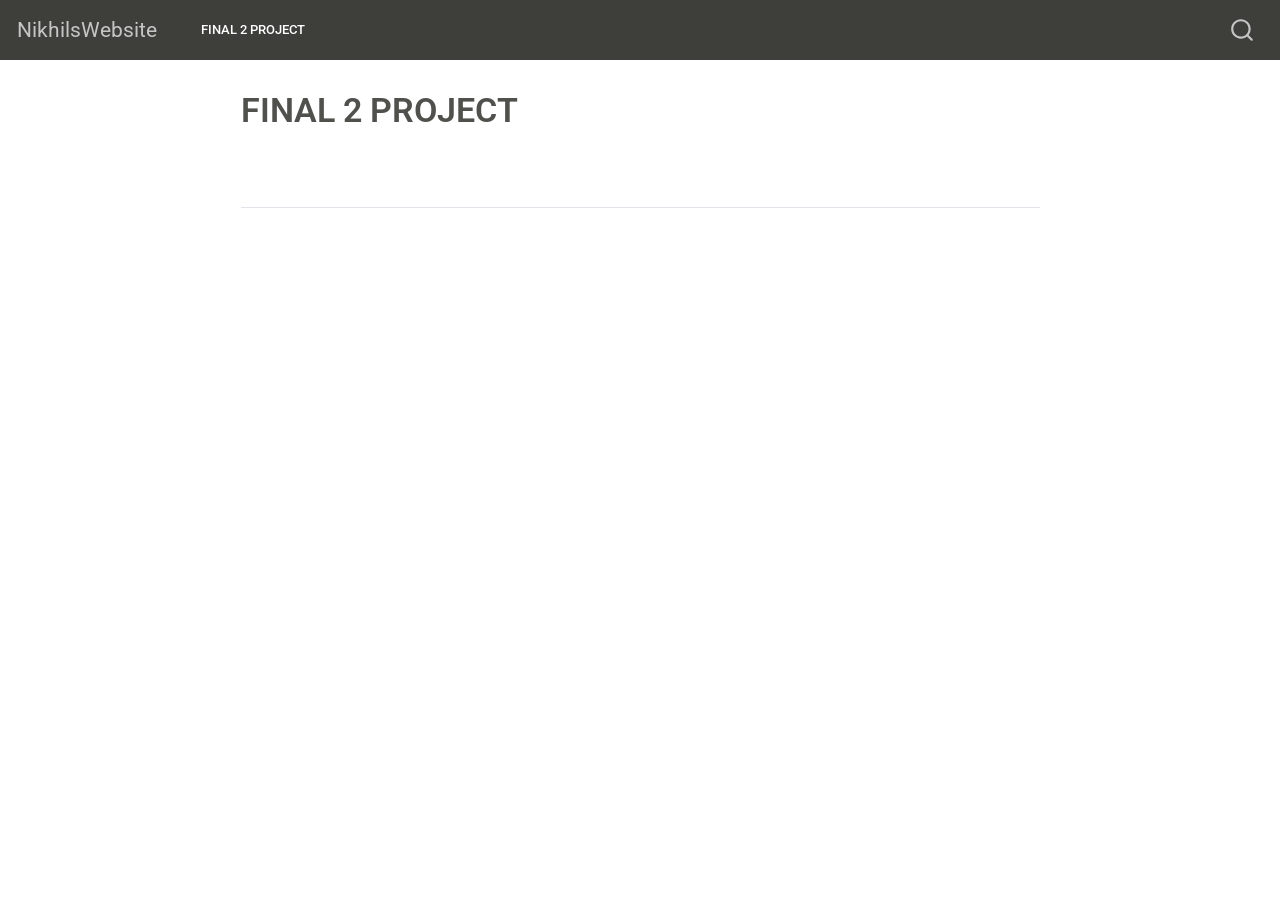
<file: PROJECT MODEL/docs/index.html>
<html xmlns="http://www.w3.org/1999/xhtml">    
  <head>      
    <title>Redirect to FINAL PROJECT.html</title>      
    <meta http-equiv="refresh" content="0;URL='FINAL PROJECT.html'" />    
  </head>    
  <body> 
  </body>  
</html>
</file>
<file: PROJECT MODEL/docs/site_libs/quarto-html/tippy.css>
.tippy-box[data-animation=fade][data-state=hidden]{opacity:0}[data-tippy-root]{max-width:calc(100vw - 10px)}.tippy-box{position:relative;background-color:#333;color:#fff;border-radius:4px;font-size:14px;line-height:1.4;white-space:normal;outline:0;transition-property:transform,visibility,opacity}.tippy-box[data-placement^=top]>.tippy-arrow{bottom:0}.tippy-box[data-placement^=top]>.tippy-arrow:before{bottom:-7px;left:0;border-width:8px 8px 0;border-top-color:initial;transform-origin:center top}.tippy-box[data-placement^=bottom]>.tippy-arrow{top:0}.tippy-box[data-placement^=bottom]>.tippy-arrow:before{top:-7px;left:0;border-width:0 8px 8px;border-bottom-color:initial;transform-origin:center bottom}.tippy-box[data-placement^=left]>.tippy-arrow{right:0}.tippy-box[data-placement^=left]>.tippy-arrow:before{border-width:8px 0 8px 8px;border-left-color:initial;right:-7px;transform-origin:center left}.tippy-box[data-placement^=right]>.tippy-arrow{left:0}.tippy-box[data-placement^=right]>.tippy-arrow:before{left:-7px;border-width:8px 8px 8px 0;border-right-color:initial;transform-origin:center right}.tippy-box[data-inertia][data-state=visible]{transition-timing-function:cubic-bezier(.54,1.5,.38,1.11)}.tippy-arrow{width:16px;height:16px;color:#333}.tippy-arrow:before{content:"";position:absolute;border-color:transparent;border-style:solid}.tippy-content{position:relative;padding:5px 9px;z-index:1}
</file>
<file: PROJECT MODEL/docs/site_libs/quarto-html/quarto-syntax-highlighting.css>
/* quarto syntax highlight colors */
:root {
  --quarto-hl-ot-color: #003B4F;
  --quarto-hl-at-color: #657422;
  --quarto-hl-ss-color: #20794D;
  --quarto-hl-an-color: #5E5E5E;
  --quarto-hl-fu-color: #4758AB;
  --quarto-hl-st-color: #20794D;
  --quarto-hl-cf-color: #003B4F;
  --quarto-hl-op-color: #5E5E5E;
  --quarto-hl-er-color: #AD0000;
  --quarto-hl-bn-color: #AD0000;
  --quarto-hl-al-color: #AD0000;
  --quarto-hl-va-color: #111111;
  --quarto-hl-bu-color: inherit;
  --quarto-hl-ex-color: inherit;
  --quarto-hl-pp-color: #AD0000;
  --quarto-hl-in-color: #5E5E5E;
  --quarto-hl-vs-color: #20794D;
  --quarto-hl-wa-color: #5E5E5E;
  --quarto-hl-do-color: #5E5E5E;
  --quarto-hl-im-color: #00769E;
  --quarto-hl-ch-color: #20794D;
  --quarto-hl-dt-color: #AD0000;
  --quarto-hl-fl-color: #AD0000;
  --quarto-hl-co-color: #5E5E5E;
  --quarto-hl-cv-color: #5E5E5E;
  --quarto-hl-cn-color: #8f5902;
  --quarto-hl-sc-color: #5E5E5E;
  --quarto-hl-dv-color: #AD0000;
  --quarto-hl-kw-color: #003B4F;
}

/* other quarto variables */
:root {
  --quarto-font-monospace: SFMono-Regular, Menlo, Monaco, Consolas, "Liberation Mono", "Courier New", monospace;
}

pre > code.sourceCode > span {
  color: #003B4F;
}

code span {
  color: #003B4F;
}

code.sourceCode > span {
  color: #003B4F;
}

div.sourceCode,
div.sourceCode pre.sourceCode {
  color: #003B4F;
}

code span.ot {
  color: #003B4F;
  font-style: inherit;
}

code span.at {
  color: #657422;
  font-style: inherit;
}

code span.ss {
  color: #20794D;
  font-style: inherit;
}

code span.an {
  color: #5E5E5E;
  font-style: inherit;
}

code span.fu {
  color: #4758AB;
  font-style: inherit;
}

code span.st {
  color: #20794D;
  font-style: inherit;
}

code span.cf {
  color: #003B4F;
  font-style: inherit;
}

code span.op {
  color: #5E5E5E;
  font-style: inherit;
}

code span.er {
  color: #AD0000;
  font-style: inherit;
}

code span.bn {
  color: #AD0000;
  font-style: inherit;
}

code span.al {
  color: #AD0000;
  font-style: inherit;
}

code span.va {
  color: #111111;
  font-style: inherit;
}

code span.bu {
  font-style: inherit;
}

code span.ex {
  font-style: inherit;
}

code span.pp {
  color: #AD0000;
  font-style: inherit;
}

code span.in {
  color: #5E5E5E;
  font-style: inherit;
}

code span.vs {
  color: #20794D;
  font-style: inherit;
}

code span.wa {
  color: #5E5E5E;
  font-style: italic;
}

code span.do {
  color: #5E5E5E;
  font-style: italic;
}

code span.im {
  color: #00769E;
  font-style: inherit;
}

code span.ch {
  color: #20794D;
  font-style: inherit;
}

code span.dt {
  color: #AD0000;
  font-style: inherit;
}

code span.fl {
  color: #AD0000;
  font-style: inherit;
}

code span.co {
  color: #5E5E5E;
  font-style: inherit;
}

code span.cv {
  color: #5E5E5E;
  font-style: italic;
}

code span.cn {
  color: #8f5902;
  font-style: inherit;
}

code span.sc {
  color: #5E5E5E;
  font-style: inherit;
}

code span.dv {
  color: #AD0000;
  font-style: inherit;
}

code span.kw {
  color: #003B4F;
  font-style: inherit;
}

.prevent-inlining {
  content: "</";
}

/*# sourceMappingURL=debc5d5d77c3f9108843748ff7464032.css.map */
</file>
